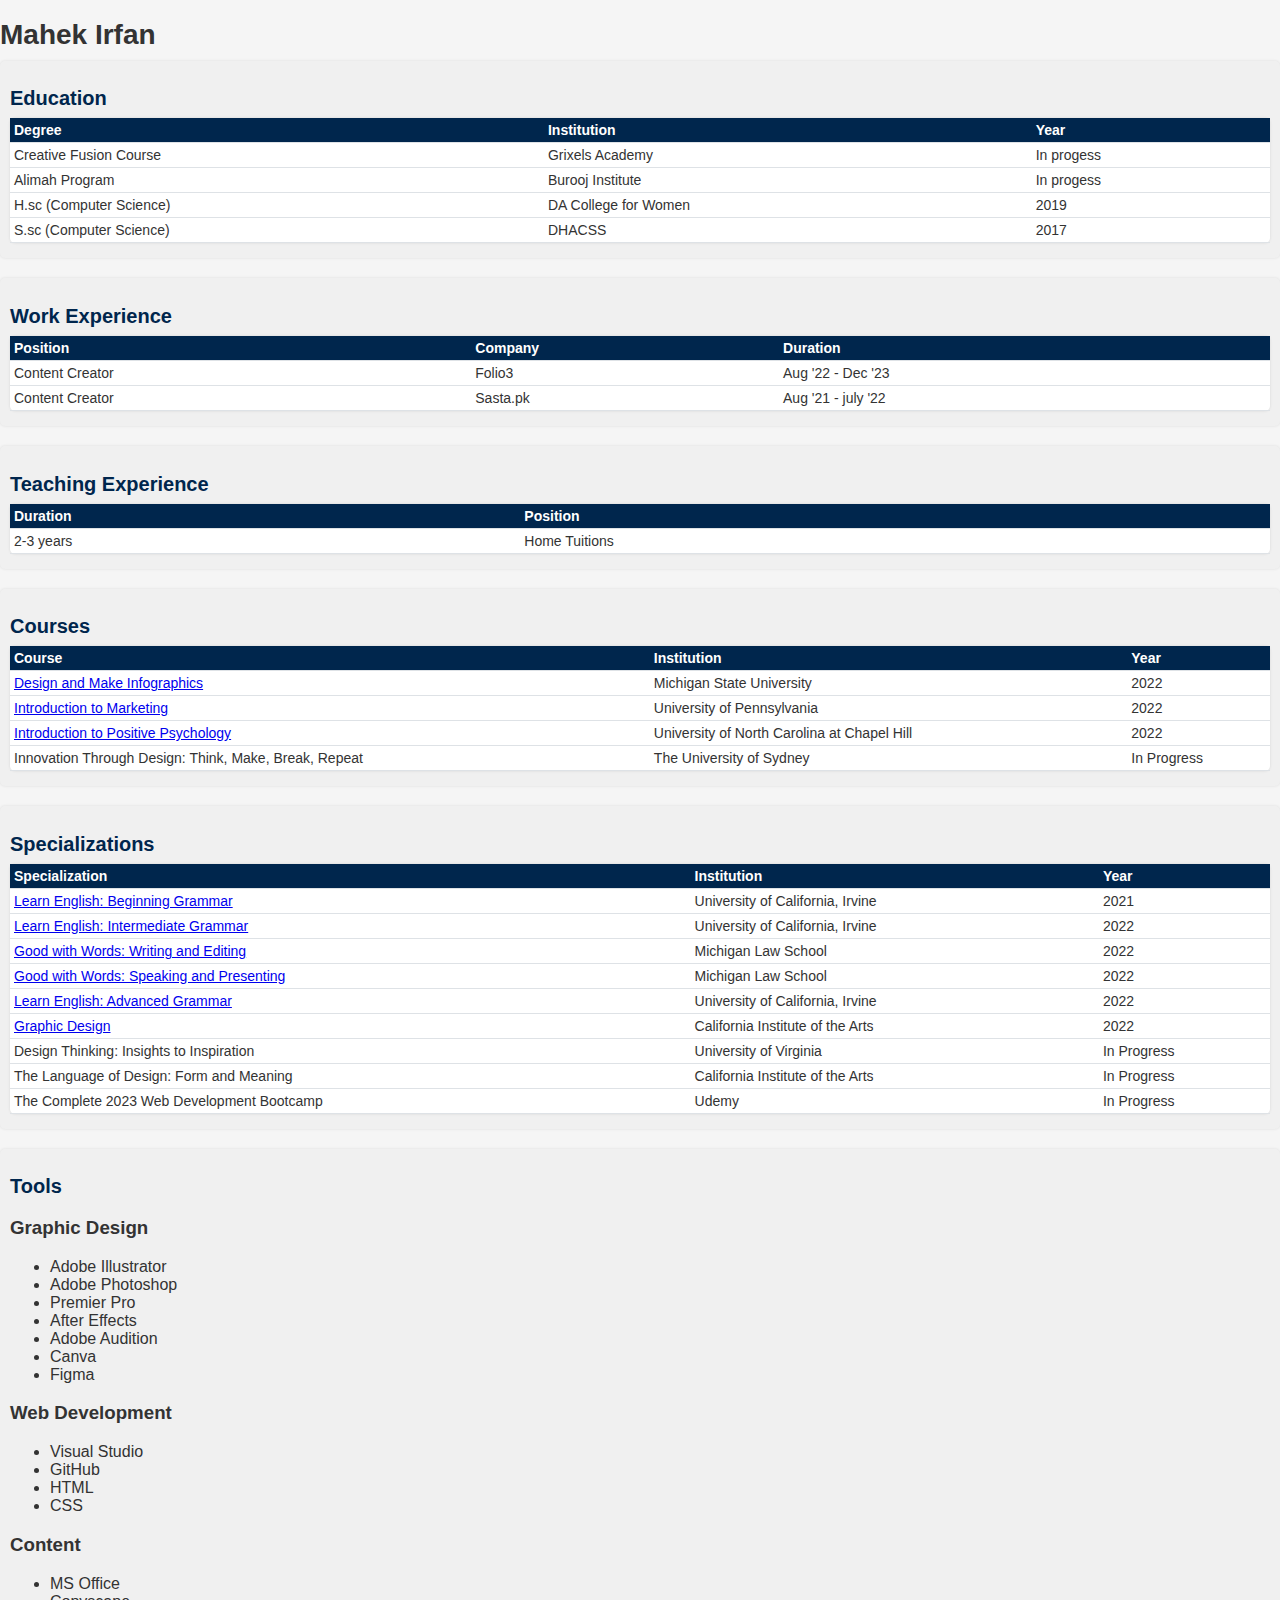
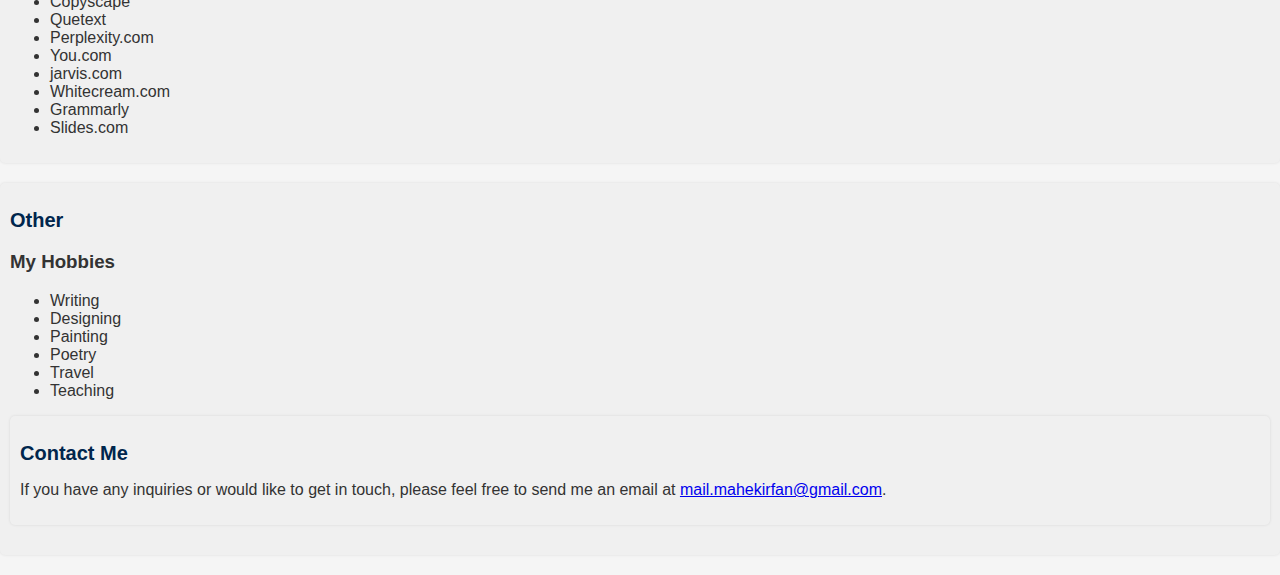
<file: index.html>
<!DOCTYPE html>
<html lang="en">
<head>
    <meta charset="UTF-8">
    <meta name="viewport" content="width=device-width, initial-scale=1.0">
    <title>My Resume</title>
    <link rel="stylesheet" href="./style.css" />
    <link rel="preconnect" href="https://fonts.googleapis.com">
    <link rel="preconnect" href="https://fonts.gstatic.com" crossorigin>
    <link href="https://fonts.googleapis.com/css2?family=Arapey&display=swap" rel="stylesheet">
</head>
<body>
    <header>
        <h1>Mahek Irfan</h1>
    

    <section id="education">
        <h2>Education</h2>
        <table>
            <thead>
                <tr>
                    <th>Degree</th>
                    <th>Institution</th>
                    <th>Year</th>
                </tr>
            </thead>
            <tbody>
              
               
                <tr>
                    <td>Creative Fusion Course</td>
                    <td>Grixels Academy</td>
                    <td>In progess</td>
                </tr>
                   <tr>
                    <td>Alimah Program</td>
                    <td>Burooj Institute</td>
                    <td>In progess</td>
                </tr>
                  <tr>
                    <td>H.sc (Computer Science)</td>
                    <td>DA College for Women </td>
                    <td>2019</td>
                </tr>
                 <tr>
                    <td>S.sc (Computer Science)</td>
                    <td>DHACSS </td>
                    <td>2017</td>
                </tr>
            </tbody>
        </table>
    </section>

    <section id="work-experience">
    <h2>Work Experience</h2>
    <table>
        <thead>
            <tr>
                <th>Position</th>
                <th>Company</th>
                <th>Duration</th>
            </tr>
        </thead>
        <tbody>
            <tr>
                <td>Content Creator</td>
                <td>Folio3</td>
                <td>Aug '22 - Dec '23</td>
            </tr>
            <tr>
                <td>Content Creator</td>
                <td>Sasta.pk</td>
                <td>Aug '21 - july '22</td>
            </tr>
        
        </tbody>
    </table>
</section>


    <section id="teaching-experience">
        <h2>Teaching Experience</h2>
        <table>
            <thead>
                <tr>
                    <th>Duration</th>
                    <th>Position</th>
                    
                </tr>
            </thead>
            <tbody>
                <tr>
                    <td>2-3 years</td>
                    <td>Home Tuitions</td>
                  
                </tr>
            </tbody>
        </table>
    </section>

    <section id="courses">
        <h2>Courses</h2>
        <table>
            <thead>
                <tr>
                    <th>Course</th>
                    <th>Institution</th>
                    <th>Year</th>
                </tr>
            </thead>
            <tbody>
                <tr>
                    <td><a href="https://www.coursera.org/account/accomplishments/verify/43YJ5NDW69QA">Design and Make Infographics</a></td>
                    <td>Michigan State University</td>
                    <td>2022</td>
                </tr>
                <tr>
                    <td><a href="https://www.coursera.org/account/accomplishments/verify/4E2SJGK4WF5W">Introduction to Marketing</a></td>
                    <td>University of Pennsylvania</td>
                    <td>2022</td>
                </tr>
                <tr>
                    <td><a href="https://www.coursera.org/account/accomplishments/verify/H6GN9PPP6GWC">Introduction to Positive Psychology</a></td>
                    <td>University of North Carolina at Chapel Hill</td>
                    <td>2022</td>
                </tr>
                <tr>
                    <td>Innovation Through Design: Think, Make, Break, Repeat</td>
                    <td>The University of Sydney</td>
                    <td>In Progress</td>
                </tr>
            </tbody>
        </table>
    </section>

    <section id="specializations">
        <h2>Specializations</h2>
        <table>
            <thead>
                <tr>
                    <th>Specialization</th>
                    <th>Institution</th>
                    <th>Year</th>
                </tr>
            </thead>
            <tbody>
                <tr>
                    <td><a href="https://www.coursera.org/account/accomplishments/specialization/FF7T24EV4L37">Learn English: Beginning Grammar</a></td>
                    <td>University of California, Irvine</td>
                    <td>2021</td>
                </tr>
                <tr>
                    <td><a href="https://www.coursera.org/account/accomplishments/specialization/3VM23YSRTLVH">Learn English: Intermediate Grammar</a></td>
                    <td>University of California, Irvine</td>
                    <td>2022</td>
                </tr>
                <tr>
                    <td><a href="https://www.coursera.org/account/accomplishments/specialization/BYGG6AQERKGS">Good with Words: Writing and Editing</a></td>
                    <td>Michigan Law School</td>
                    <td>2022</td>
                </tr>
                <tr>
                    <td><a href="https://www.coursera.org/account/accomplishments/specialization/44TNME7EQZP5">Good with Words: Speaking and Presenting</a></td>
                    <td>Michigan Law School</td>
                    <td>2022</td>
                </tr>
                <tr>
                    <td><a href="https://www.coursera.org/account/accomplishments/specialization/QEXR37YBSB7M">Learn English: Advanced Grammar</a></td>
                    <td>University of California, Irvine</td>
                    <td>2022</td>
                </tr>
                <tr>
                    <td><a href="https://www.coursera.org/account/accomplishments/specialization/5SM26PZJSKPX">Graphic Design</a></td>
                    <td>California Institute of the Arts</td>
                    <td>2022</td>
                </tr>
                <tr>
                    <td>Design Thinking: Insights to Inspiration</td>
                    <td>University of Virginia</td>
                    <td>In Progress</td>
                </tr>
                <tr>
                    <td>The Language of Design: Form and Meaning</td>
                    <td>California Institute of the Arts</td>
                    <td>In Progress</td>
                </tr>
                <tr>
                    <td>The Complete 2023 Web Development Bootcamp</td>
                    <td>Udemy</td>
                    <td>In Progress</td>
                </tr>
            </tbody>
        </table>
    </section>

    <section id="tools">
        <h2>Tools</h2>
        <h3>Graphic Design</h3>
        <ul>
            <li>Adobe Illustrator</li>
            <li>Adobe Photoshop</li>
            <li>Premier Pro</li>
            <li>After Effects</li>
             <li>Adobe Audition</li>
            <li>Canva</li>
            <li>Figma</li>
           
        
        </ul>
        <h3>Web Development</h3>
        <ul>
            <li>Visual Studio</li>
            <li>GitHub</li>
            <li>HTML</li>
             <li>CSS</li>

        </ul>
        <h3>Content</h3>
        <ul>
            <li>MS Office</li>
            <li>Copyscape</li>
            <li>Quetext</li>
            <li>Perplexity.com</li>
            <li>You.com</li>
            <li>jarvis.com</li>
            <li>Whitecream.com</li>
            <li>Grammarly</li>
            <li>Slides.com</li>
            
        </ul>
    </section>

    <section id="other">
        <h2>Other</h2>
        <h3>My Hobbies</h3>
        <ul>
            <li>Writing</li>
            <li>Designing</li>
            <li>Painting</li>
            <li>Poetry</li>
            <li>Travel</li>
            <li>Teaching</li>
        </ul>
        <section id="contact-me">
    <h2>Contact Me</h2>
    <p>If you have any inquiries or would like to get in touch, please feel free to send me an email at <a href="mailto:mail.mahekirfan@gmail.com">mail.mahekirfan@gmail.com</a>.</p>
</section>
</body>
</html>
</file>
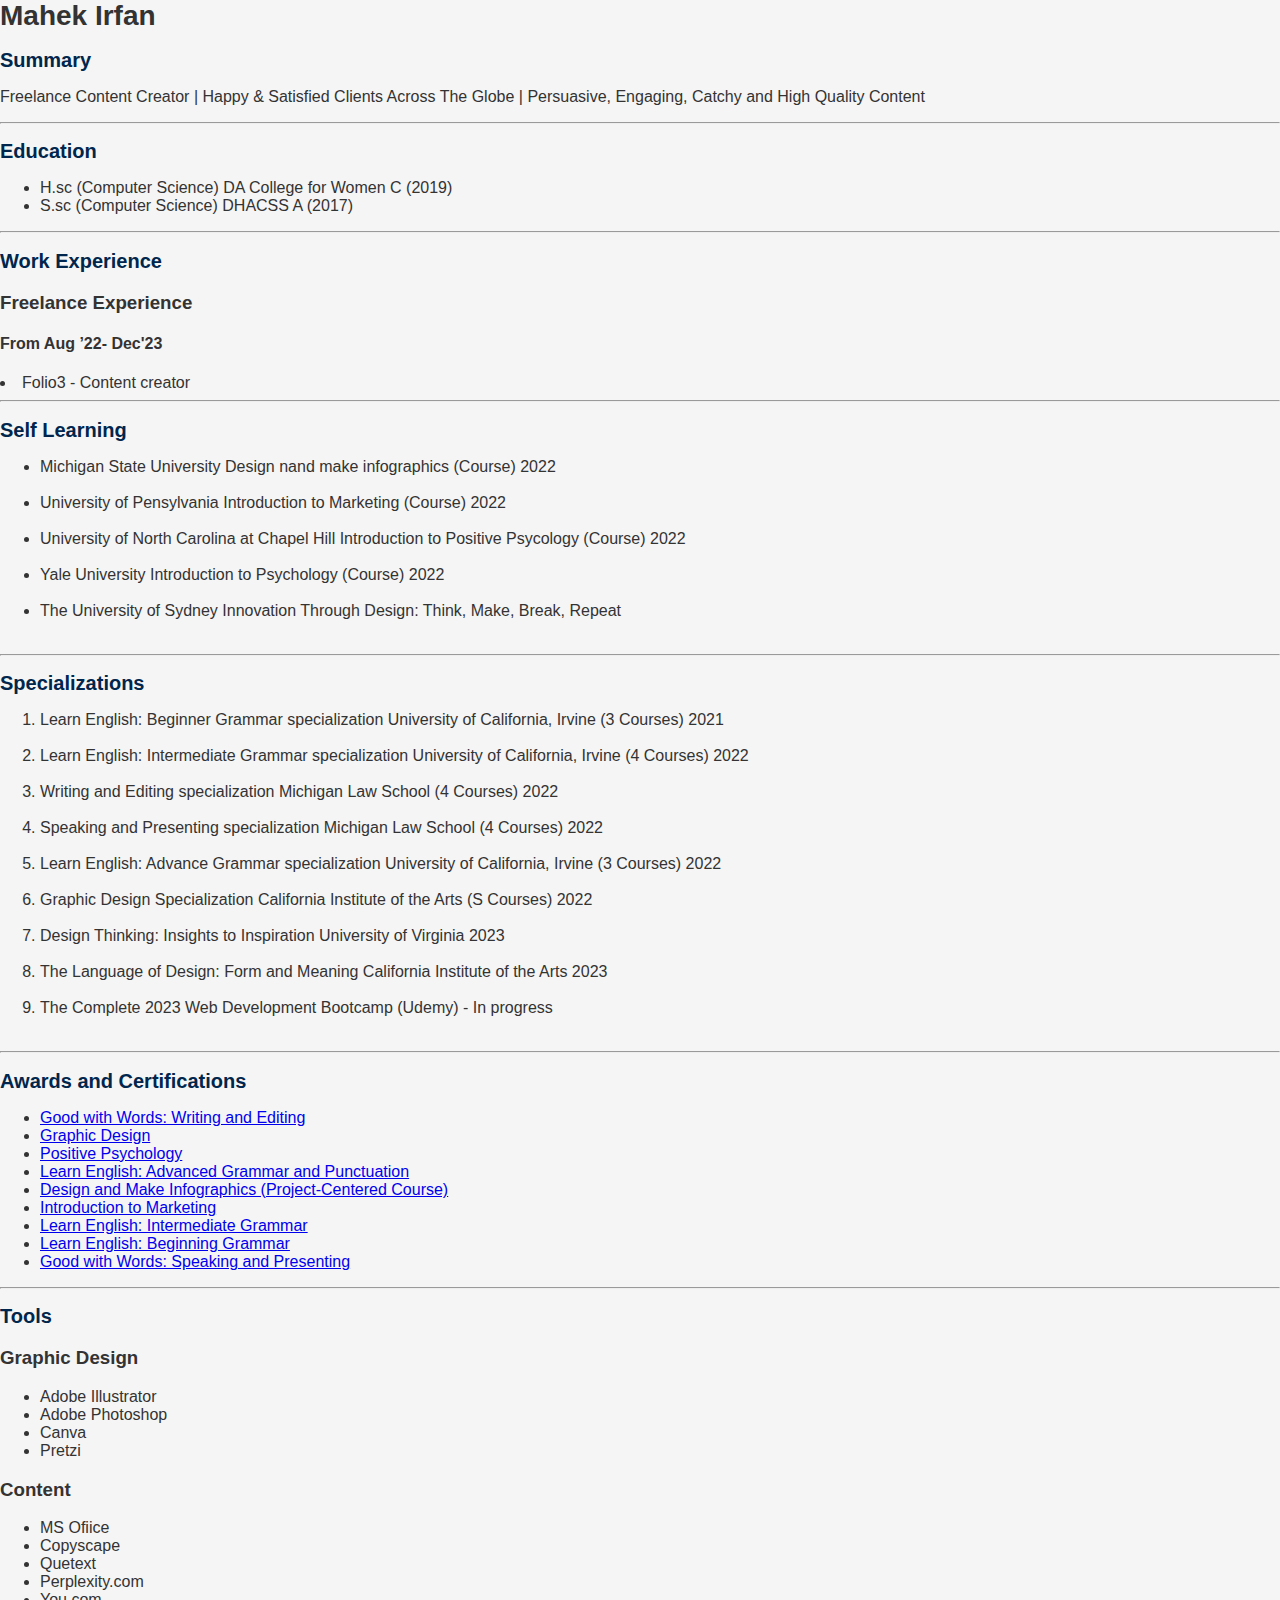
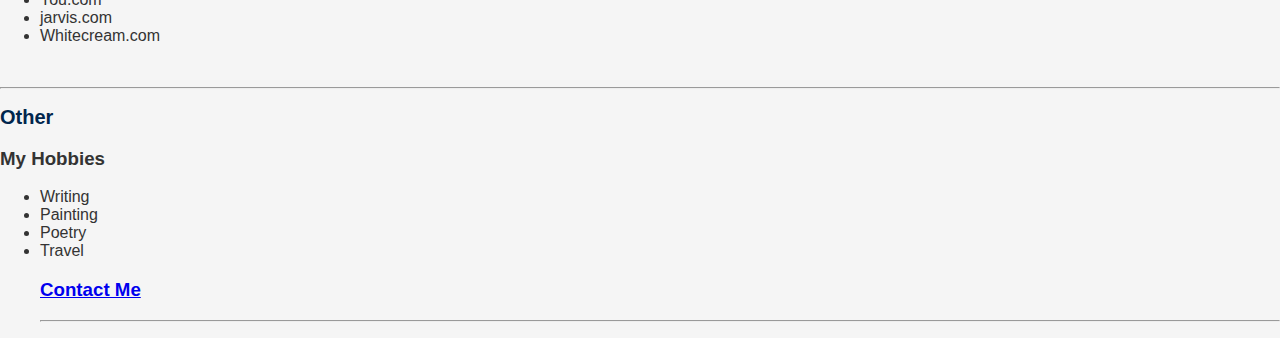
<file: index.html.html>
<DOCTYPE html!>
<html lang="en">
<head>
    <meta charset="UTF-8">
   <title>My Resume</title>
   <link rel="stylesheet" href="./style.css" />
   
   
   </head>
   <body>
   <h1>Mahek Irfan</h1>
   <h2>Summary</h2>
   <p>Freelance Content Creator | Happy &amp; Satisfied Clients Across The Globe | Persuasive, Engaging, Catchy and High Quality Content</p>
   <hr>
   <h2>Education</h2>
    
   
   <ul>
   <li>H.sc (Computer Science)	DA College for Women C	(2019)</li>
    <li>S.sc (Computer Science) DHACSS A (2017)</li>
   </ul>
   
   <hr>
    <h2>Work Experience</h2>
      <h3>Freelance Experience</h3>
                              
      <h4>From Aug ’22- Dec'23</h4>
      
   <li>Folio3 - Content creator</li>
                                       
     <hr>
                               
      <h2>Self Learning</h2>
         <ul>
      <li>Michigan State University Design nand make infographics (Course) 2022</li>
       <br>
       <li>University of Pensylvania Introduction to Marketing (Course) 2022</li>
          <br>
          <li>University of North Carolina at Chapel Hill	Introduction to Positive Psycology (Course)	2022</li>
        <br>
         <li>Yale University	Introduction to Psychology (Course)	2022</li>
          <br>
          <li>  The University of Sydney Innovation Through Design: Think, Make, Break, Repeat
           </li>
          <br>
         </ul>
          <hr>
      
       
                                                           
      <h2>Specializations</h2>
      <ol>
        <li>Learn English: Beginner Grammar specialization	University of California, Irvine	(3 Courses)	2021</li>
         <br>
       <li>Learn English: Intermediate Grammar specialization	University of California, Irvine	(4 Courses)	2022</li>
           <br>
         <li> Writing and Editing specialization	Michigan Law School	(4 Courses)	2022</li>
           <br>
                                                                   <li> Speaking and Presenting specialization	Michigan Law School	(4 Courses)	2022</li>
                                                                   <br>
                                                                   <li>Learn English: Advance Grammar specialization	University of California, Irvine	(3 Courses)	2022</li>
                                                                   <br>
                                                                   <li>Graphic Design Specialization	California Institute of the Arts	(S Courses)	2022</li>
                                                                   <br>
                                                                   <li>Design Thinking: Insights to Inspiration
                                                                       University of Virginia 2023</li>
                                                                       <br>
                                                                       <li>The Language of Design: Form and Meaning
                                                                           California Institute of the Arts 2023</li>
                                                                           <br>
                                                                           <li>The Complete 2023 Web Development Bootcamp (Udemy) - In progress</li>
   
                                                                          
                                                                <br>
                                                                       </ol>
                                                                   <hr>
                                                                   <h2>Awards and Certifications</h2>
                                                                   <ul>
                                                                   <li><a href="https://www.coursera.org/account/accomplishments/specialization/BYGG6AQERKGS">Good with Words: Writing and Editing</a></li>
                                                                       <li><a href="https://www.coursera.org/account/accomplishments/specialization/5SM26PZJSKPX">Graphic Design</a></li>
                                                                           <li><a href="https://www.coursera.org/account/accomplishments/verify/H6GN9PPP6GWC">Positive Psychology</a></li>
                                                                               <li><a href="https://www.coursera.org/account/accomplishments/specialization/QEXR37YBSB7M">Learn English: Advanced Grammar and Punctuation
                                                                   </a></li>
                                                                   <li><a href="https://www.coursera.org/account/accomplishments/verify/43YJ5NDW69QA">Design and Make Infographics (Project-Centered Course)
                                                                   </a></li>
                                                                   <li><a href="https://www.coursera.org/account/accomplishments/verify/4E2SJGK4WF5W">Introduction to Marketing
                                                                   </a></li>
                                                                   <li><a href="https://www.coursera.org/account/accomplishments/specialization/3VM23YSRTLVH">Learn English: Intermediate Grammar
                                                                   </a></li>
   
                                                                   <li> <a href="https://www.coursera.org/account/accomplishments/specialization/FF7T24EV4L37">Learn English: Beginning Grammar
                                                               </a></li>
                                                               <li><a href="https://www.coursera.org/account/accomplishments/specialization/44TNME7EQZP5">Good with Words: Speaking and Presenting
                                                               </a></li>
                                                           </ul>
                                                               <hr>
                                                               <h2>Tools</h2>
                                                               <h3>Graphic Design</h3>
                                                               <ul>
                                                                   <li>Adobe Illustrator </li>
                                                                   <li> Adobe Photoshop </li>
                                                                   <li> Canva </li>
                                                                   <li>Pretzi
                                                                   </li>
                                                               </ul>
                                                              
                                                               <h3>Content</h3>
                                                              
                                                               <ul>
                                                                   <li>MS Ofiice</li>
                                                                   <li>Copyscape</li>
                                                                   <li>Quetext</li>
                                                                       <li>Perplexity.com</li>
                                                                           <li>You.com</li>
                                                                               <li>jarvis.com</li>
                                                                                   <li>Whitecream.com</li>
                                                                                   </ul>
                                                                                   <br>
                                                                                   <hr>
                                                                                   <h2>Other</h2>
                                                                                 
                                                                                       <h3>My Hobbies</h3>
                                                                                       <ul>
                                                                                           <li>Writing</li>
                                                                                           <li>Painting</li>
                                                                                           <li>Poetry</li>
                                                                                           <li>Travel</li>
                                                                                           <h3><a href="mail.mahekirfan@gmail.com">Contact Me</a></h3>
                                                                                       
                                                                                   
                                                                                      
                                                                                       
                                                                                
                                                                                
                                                                                   <hr>
   
                                                                   
                                                               
                                                               
   
                                                                   
                                                   
   
                           
   </ul>
</body>
</html>
</file>
<file: style.css>
/* Reset default browser styles */
body {
    font-family: 'Montserrat', sans-serif; /* Change font to Montserrat */
    background-color: #f5f5f5; /* Light gray background */
    color: #333;
    margin: 0;
    padding: 0;
    text-align: left; /* Align all text to the left */
}

/* Header styles */
header {
    text-align: left;
    margin-bottom: 10px; /* Reduced margin */
}

h1 {
    font-size: 28px; /* Decreased font size */
    color: #333;
    margin-bottom: 10px; /* Reduced margin */
}

h2 {
    font-size: 20px; /* Decreased font size */
    color: #00264d; /* Darker blue color */
    margin-bottom: 8px; /* Reduced margin */
}

/* Table styles */
table {
    width: 100%;
    border-collapse: collapse;
    margin-bottom: 5px; /* Reduced margin */
    background-color: #fff; /* White table background */
    border-radius: 5px; /* Rounded corners */
    box-shadow: 0 0 3px rgba(0, 0, 0, 0.1); /* Soft shadow */
}

th, td {
    padding: 4px; /* Adjusted padding */
    border-bottom: 1px solid #dee2e6;
    text-align: left;
    font-size: 14px; /* Decreased font size */
    color: #333; /* Darker text color */
}

th {
    background-color: #00264d; /* Darker blue color */
    color: #ffffff; /* White text */
    font-weight: bold; /* Bold text */
}

/* Highlighted section styles */
section {
    padding: 10px; /* Adjusted padding */
    margin-bottom: 20px; /* Reduced margin */
    background-color: #f0f0f0; /* Light gray background */
    border-radius: 5px; /* Rounded corners */
    box-shadow: 0 0 3px rgba(0, 0, 0, 0.1); /* Soft shadow */
}
</file>
